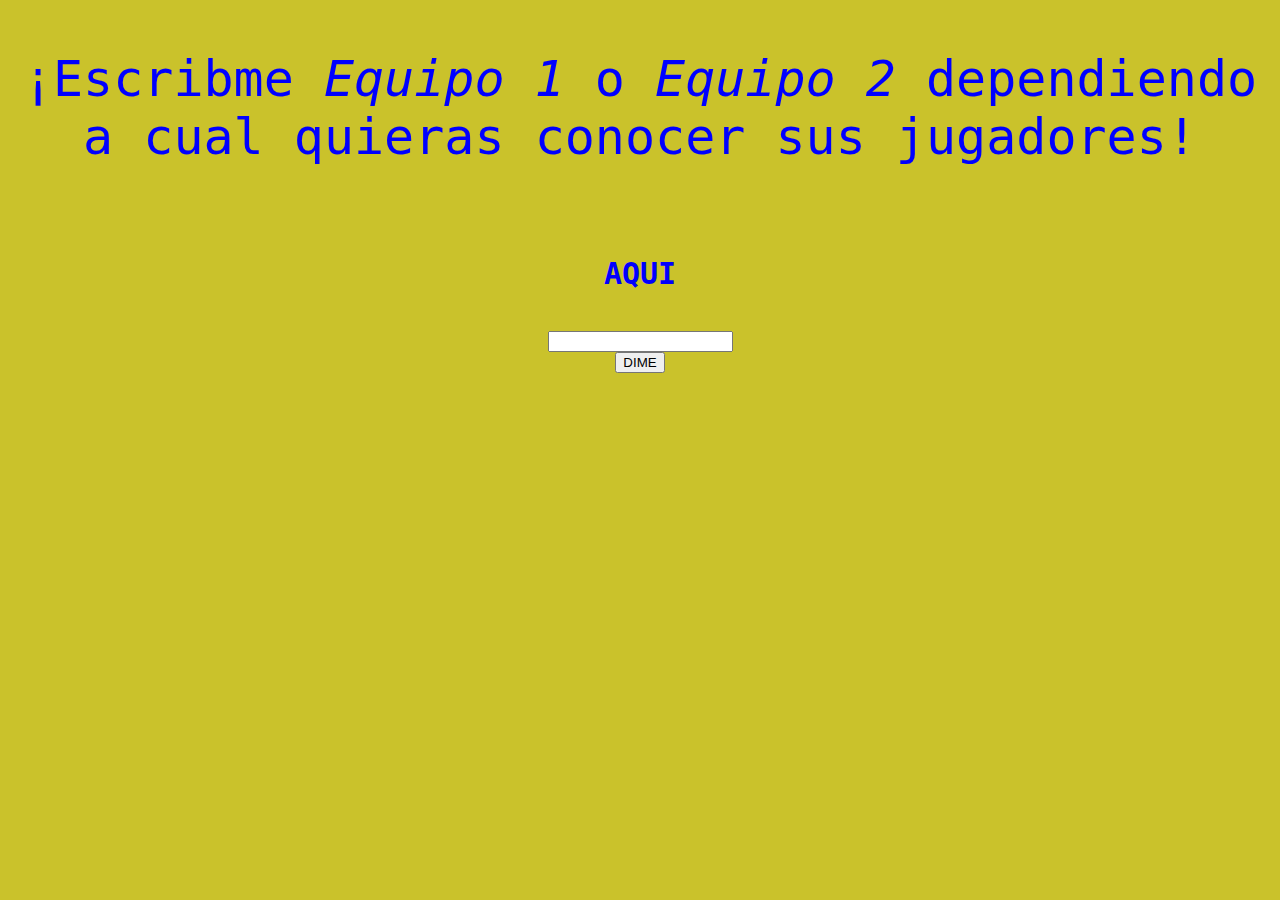
<file: EJ_EQUIPOS/index.html>
<!DOCTYPE html>
<html lang="en">
<head>
  <meta charset="UTF-8">
  <meta name="viewport" content="width=device-width, initial-scale=1.0">
  <link rel="stylesheet" href="style.css">
  <title>Partido Martes</title>
</head>
<body>
<p>¡Escribme <em>Equipo 1</em> o <em>Equipo 2</em>  dependiendo a cual quieras conocer sus jugadores!</p><br>
<form action="submit" class="form">
<label id="label-team" for="input-team"><h2>AQUI</h2></label> <br>
<input id="input-team" name="team" type="text"><br>
<button type="submit">DIME</button><br>
</form>
<script src="team.js"></script>
</body>
</html>
</file>
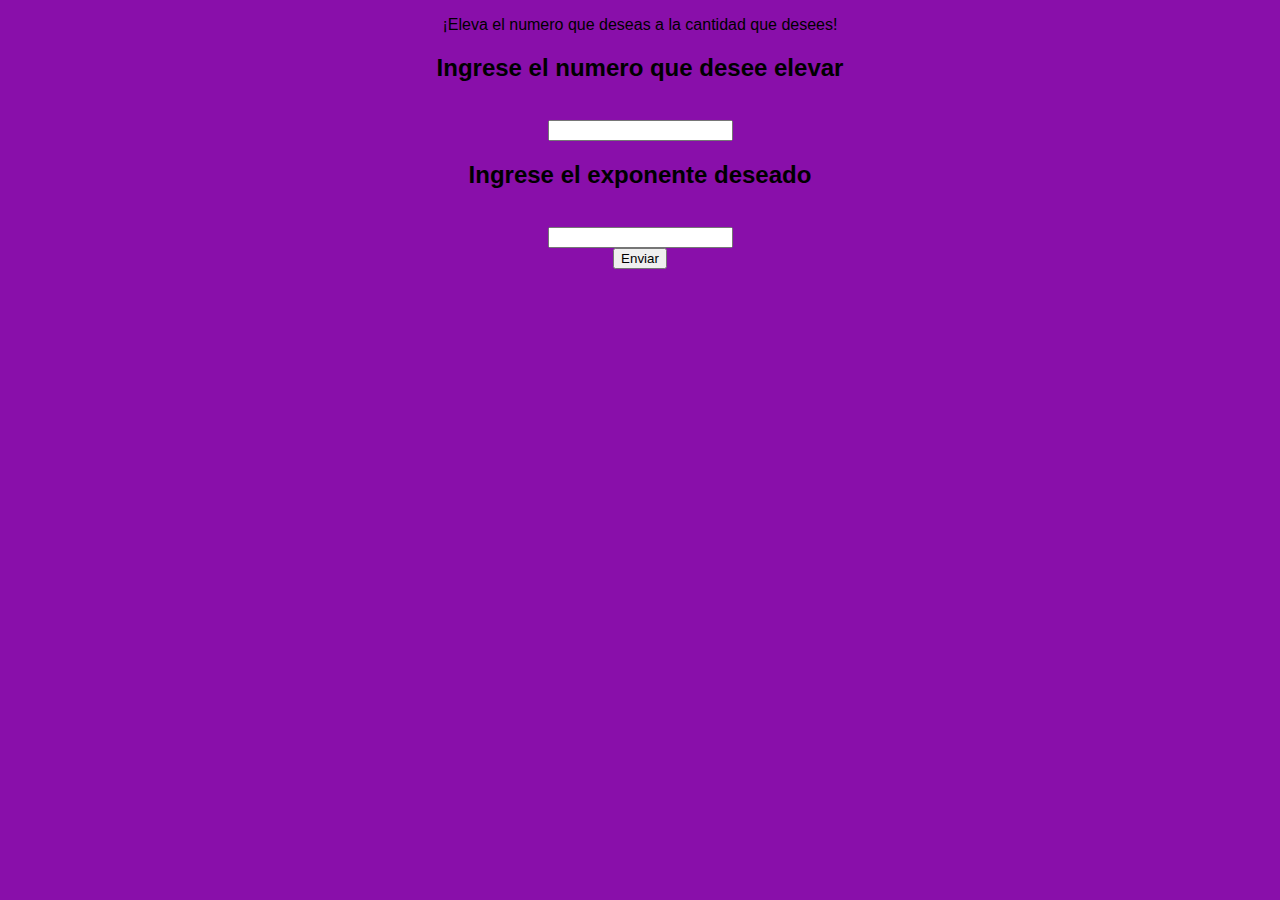
<file: Ej1/ej1.html>
<!DOCTYPE html>
<html lang="en">
<head>
    <meta charset="UTF-8">
    <meta name="viewport" content="width=device-width, initial-scale=1.0">
    <link rel="stylesheet" href="ej1.css">
    <title>Ejercicio N°1</title>
</head>
<body>
<p> ¡Eleva el numero que deseas a la cantidad que desees!</p>
<form action="submit" class="form">
<label id="label-numero" for="input-numero"><h2>Ingrese el numero que desee elevar</h2></label><br>
<input id="input-numero" name="numero" type="number"> <br>

<label id="label-exponente" for="input-exponente"><h2>Ingrese el exponente deseado</h2></label><br>
<input name="exponente" for="label-exponente" type="number"><br>
<button type="submit">Enviar</button>

</form>
<script src="ej1.js"></script>
</body>
</html>
</file>
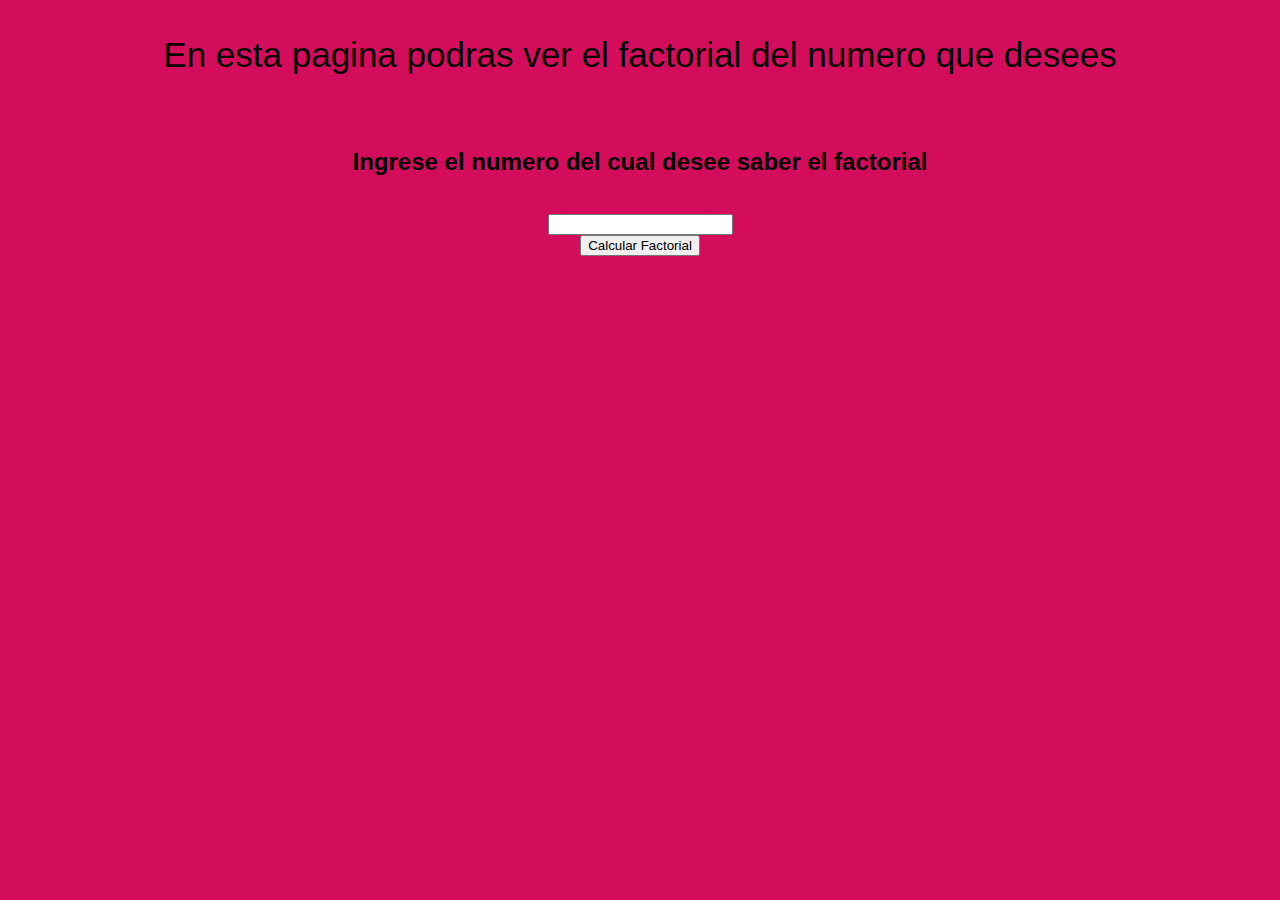
<file: EJ2/ej2.html>
<!DOCTYPE html>
<html lang="en">
<head>
    <meta charset="UTF-8">
    <meta name="viewport" content="width=device-width, initial-scale=1.0">
    <link rel="stylesheet" href="ej2.css">
    <title>Ej N°2</title>
</head>
<body>
 <p class="titulo">En esta pagina podras ver el factorial del numero que desees</p> <br>

 <form class="formulario" action="submit">
 <label id="label-numero" for="input-numero"><h2>Ingrese el numero del cual desee saber el factorial</h2></label><br>
 <input id="input-numero" name="numero" type="number"><br>
 <button type="submit">Calcular Factorial</button><br>
</form>
<script src="ej2.js"></script>
</body>
</html>
</file>
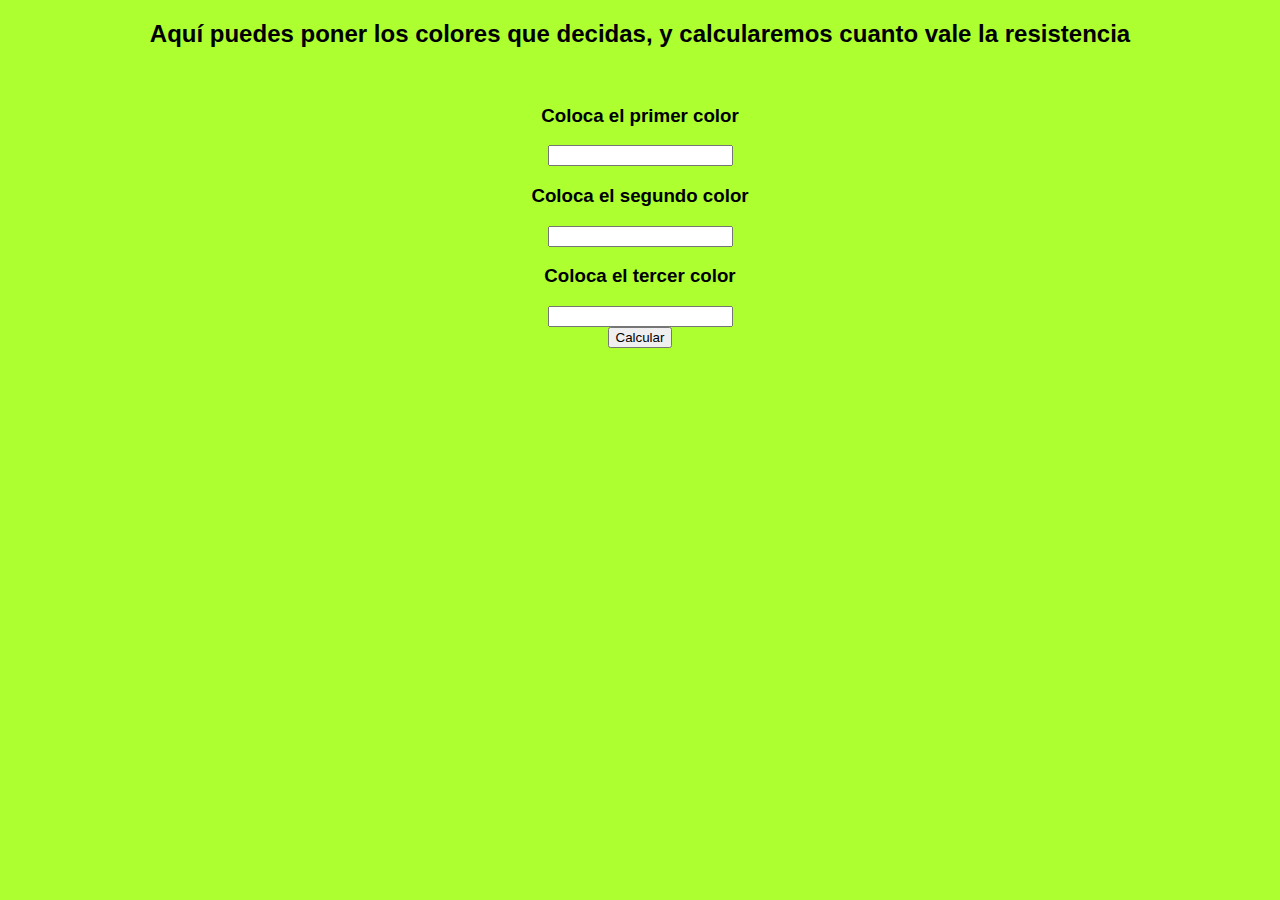
<file: Ej3/ej3.html>
<!DOCTYPE html>
<html lang="en">
<head>
  <meta charset="UTF-8">
  <meta name="viewport" content="width=device-width, initial-scale=1.0">
  <link rel="stylesheet" href="ej3.css">
  <title>Ej N°3</title>
</head>
<body>
<h2>Aquí puedes poner los colores que decidas, y calcularemos cuanto vale la resistencia</h2><br>
<form class="form" action="submit">
  <label id="label-color1" for="input-color1"><h3> Coloca el primer color</h3></label>
  <input  id="input-color1" name="color1" type="text"><br>

  <label id="label-color2" for="input-color2"><h3>Coloca el segundo color</h3></label>
  <input  id="input-color2" name="color2" type="text"><br>

  <label id="label-color3" for="input-color3"><h3>Coloca el tercer color</h3></label>
  <input  id="input-color3" name="color3" type="text"><br>
  <button type="submit">Calcular</button><br>
</form>
<script src="ej3.js"></script>
</body>
</html>
</file>
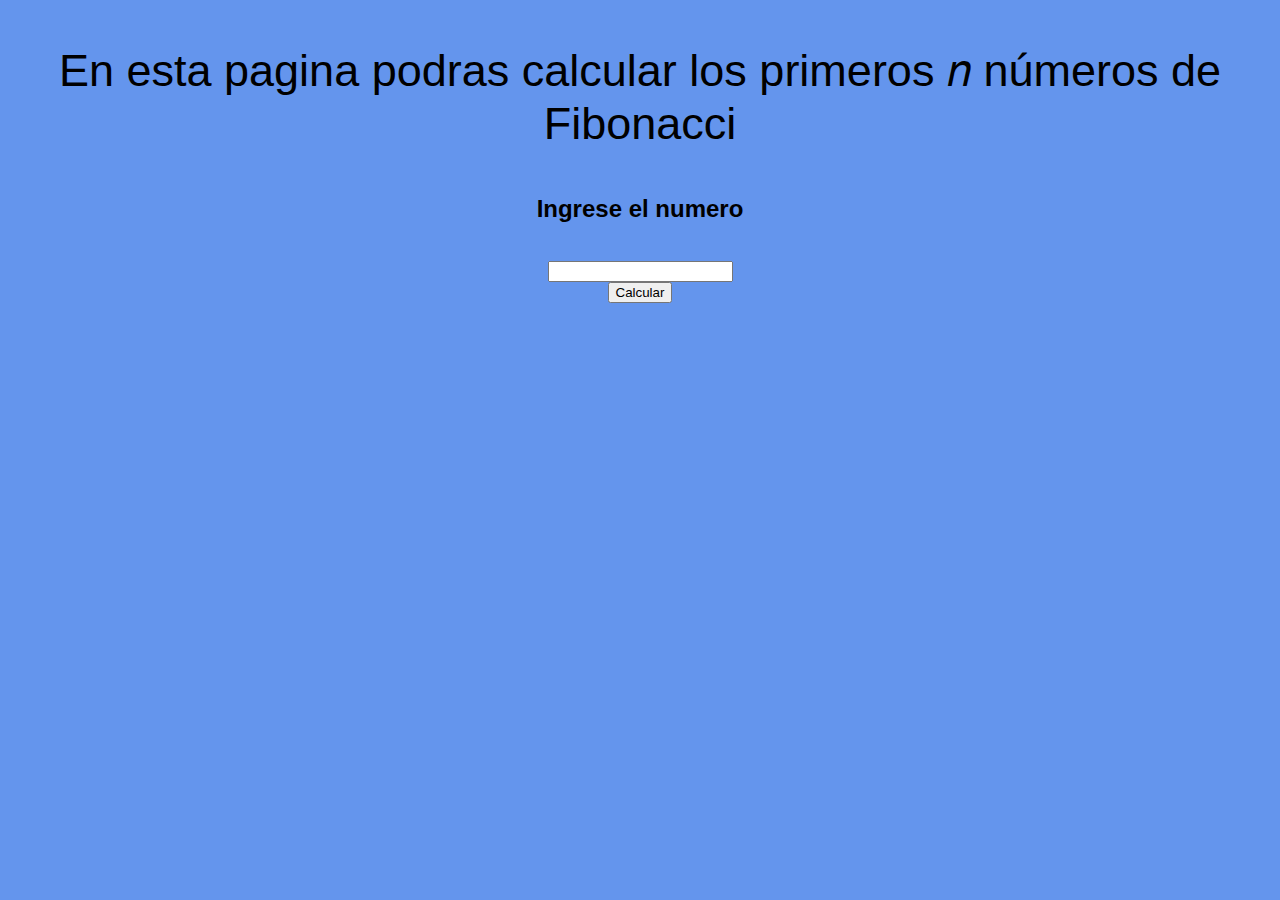
<file: Ej4/ej4.html>
<!DOCTYPE html>
<html lang="en">
<head>
  <meta charset="UTF-8">
  <meta name="viewport" content="width=device-width, initial-scale=1.0">
  <link rel="stylesheet" href="ej4.css">
  <title>Ej N°4</title>
</head>
<body>
  <p>En esta pagina podras calcular los primeros 𝑛 números de Fibonacci</p>
  <form class="form" action="submit">
  <label id="label-number" for="input-number"><h2>Ingrese el numero</h2></label><br>
  <input id="input-number" name="numero" type="number"> <br>
  <button type="submit">Calcular</button><br>
</form>

<script src="ej4.js"></script>
</body>
</html>
</file>
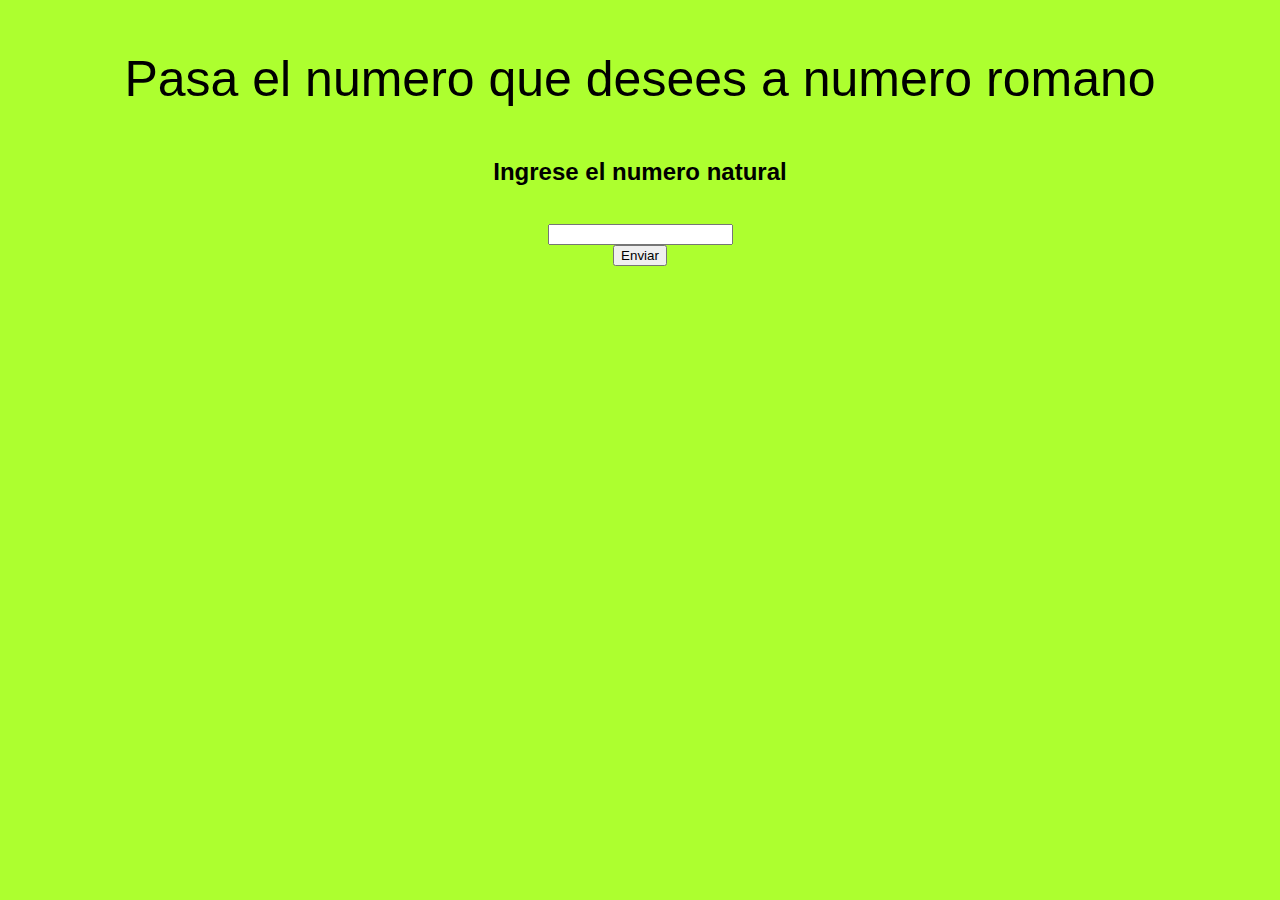
<file: EJ5/ej5.html>
<!DOCTYPE html>
<html lang="en">
<head>
  <meta charset="UTF-8">
  <meta name="viewport" content="width=device-width, initial-scale=1.0">
  <link rel="stylesheet" href="ej5.css">
  <title>Ejercicio 5</title>
</head>
<body>
<p>Pasa el numero que desees a numero romano</p>

<form class="form" action="submit">
    <label id="label-num" for="input-num"><h2> Ingrese el numero natural</h2></label><br>
    <input id="input-num" name="numero" type="number"><br>
  <button type="submit">Enviar</button><br>
</form>

<script src="ej5.js"></script>
</body>
</html>
</file>
<file: EJ_EQUIPOS/style.css>
body{
  text-align: center;
  font-family: monospace;
  background-color: rgb(202, 194, 43);
  color: blue;
}
h2{
  font-size: 30px
}
p{
  font-size: 50px;

}
h1{
  background-color: blue;
  margin-left: 20%;
  margin-right: 20%;
  border-radius: 15px;
  color: rgb(202, 194, 43);
}
</file>
<file: Ej1/ej1.css>
body{

    text-align: center;
    background-color: rgb(137, 15, 170);
    font-family: Verdana, Geneva, Tahoma, sans-serif;
    
}s
.titulo{
    font-size: 15px;
}

h1{
    background-color: rgb(168, 99, 191);
    margin-right: 550px;
    margin-left: 550px;
    border-radius: 5px;
    font-size: 30px;
}
</file>
<file: EJ2/ej2.css>
body{

    text-align: center;
    background-color: rgb(211, 12, 92);
    font-family: 'Franklin Gothic Medium', 'Arial Narrow', Arial, sans-serif;
}
.titulo{
    font-size: 35px;
}
h1{
    background-color: rgb(177, 90, 90);
    margin-right: 550px;
    margin-left: 550px;
    border-radius: 5px;
    font-size: 30px;
}
</file>
<file: Ej3/ej3.css>
body {
  background-color: greenyellow;
  font-family: 'Trebuchet MS', 'Lucida Sans Unicode', 'Lucida Grande', 'Lucida Sans', Arial, sans-serif;
  text-align: center;
}
</file>
<file: Ej4/ej4.css>
body{
  text-align: center;
  font-family: 'Franklin Gothic Medium', 'Arial Narrow', Arial, sans-serif;
  background-color: cornflowerblue;
}
p{
  font-size: 45px;
}
h1{
  background-color: aquamarine;
  margin-left: 550px;
  margin-right: 550px;
  border-radius: 5px;
}
</file>
<file: EJ5/ej5.css>
body {
  background-color: greenyellow;
  font-family: 'Trebuchet MS', 'Lucida Sans Unicode', 'Lucida Grande', 'Lucida Sans', Arial, sans-serif;
  text-align: center;
}
p{
  font-size: 50px;
}
</file>
